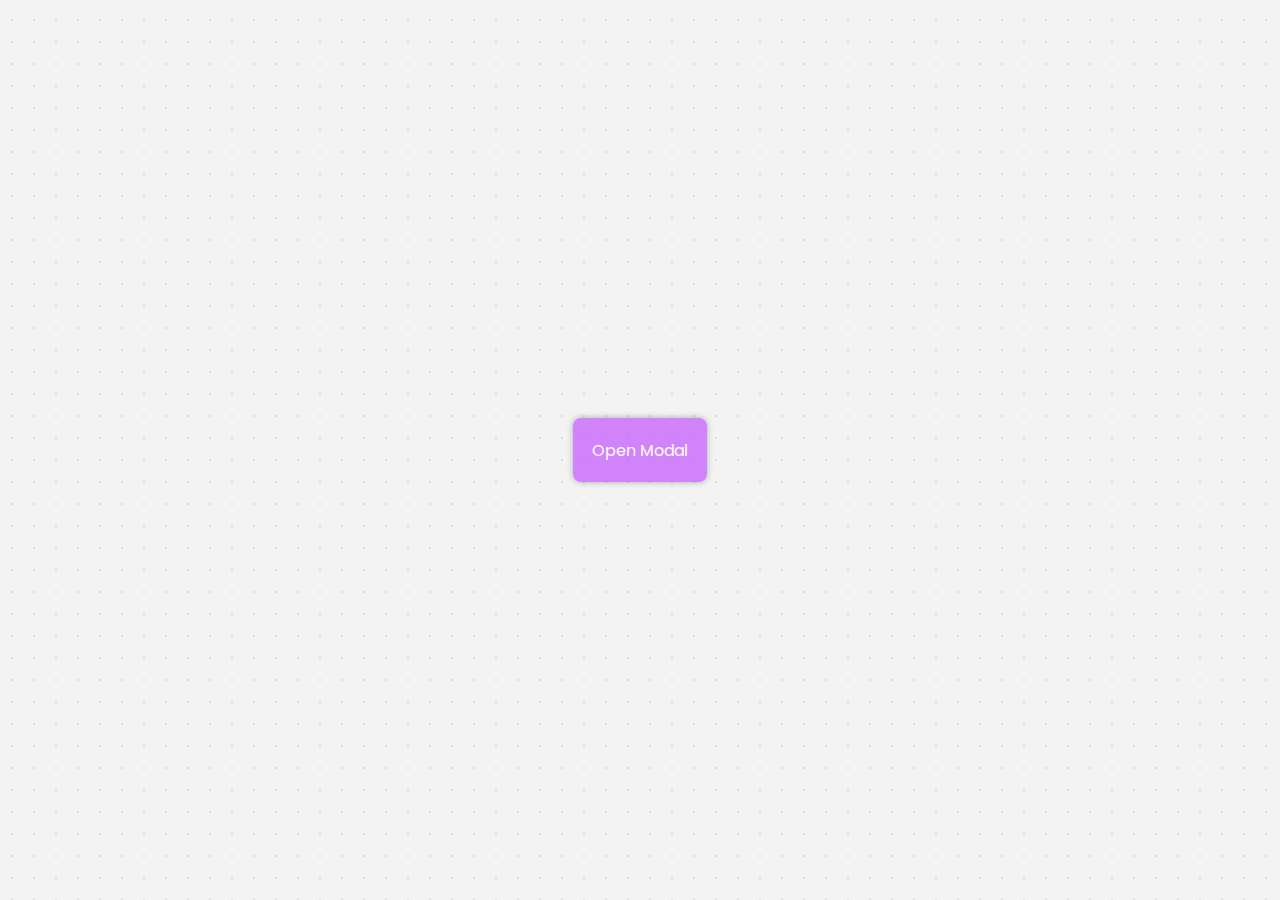
<file: index.html>
<!DOCTYPE html>
<html lang="en">

	<head>
		<!-- Defines the charset of your website. Check https://www.w3schools.com/html/html_charset.asp -->
		<meta charset="UTF-8" />

		<!--
            viewport meta will help in the responsiveness of your website. 
            width=device-width make the website follow the width of the device.
            initial-scale=1.0 will set the initial zoom level of the page.
            Check https://www.w3schools.com/css/css_rwd_viewport.asp
        -->
		<meta name="viewport" content="width=device-width, initial-scale=1.0" />

		<!-- The page title - can be seen in browser tab -->
		<title>CSS Modal</title>

		<!-- Import Poppins from Google Font - it's just to add design, I like this font -->
		<link rel="stylesheet" href="https://fonts.googleapis.com/css?family=Poppins&display=swap" />

		<!-- Link 'style.css' stylesheet and apply it to the page -->
		<link rel="stylesheet" href="style.css" />
	</head>

	<body>

		<!-- Creating an archor to be used as a button -->
		<a href="#modal" class="btn">Open Modal</a>

		<!-- This is the modal section-->
		<div class="modal-block" id="modal">

			<!-- The modal-block is here to get the target and will act as the 'holder' of the modal, it will  -->
			<div class="modal-content">

				<!-- '&times;' is an HTML entity that will be converted into a symbol. Check https://www.w3schools.com/charsets/ref_html_entities_4.asp for more HTML entities. You could link to the section it was by changing the href to the id (eg. #portfolio). -->
				<a href="#" title="Close" class="modal-close">&times;</a>

				<!-- Simple h2 element to place information -->
				<h2>This is a modal using HTML and CSS only</h2>
			</div>
		</div>
	</body>

</html>
</file>
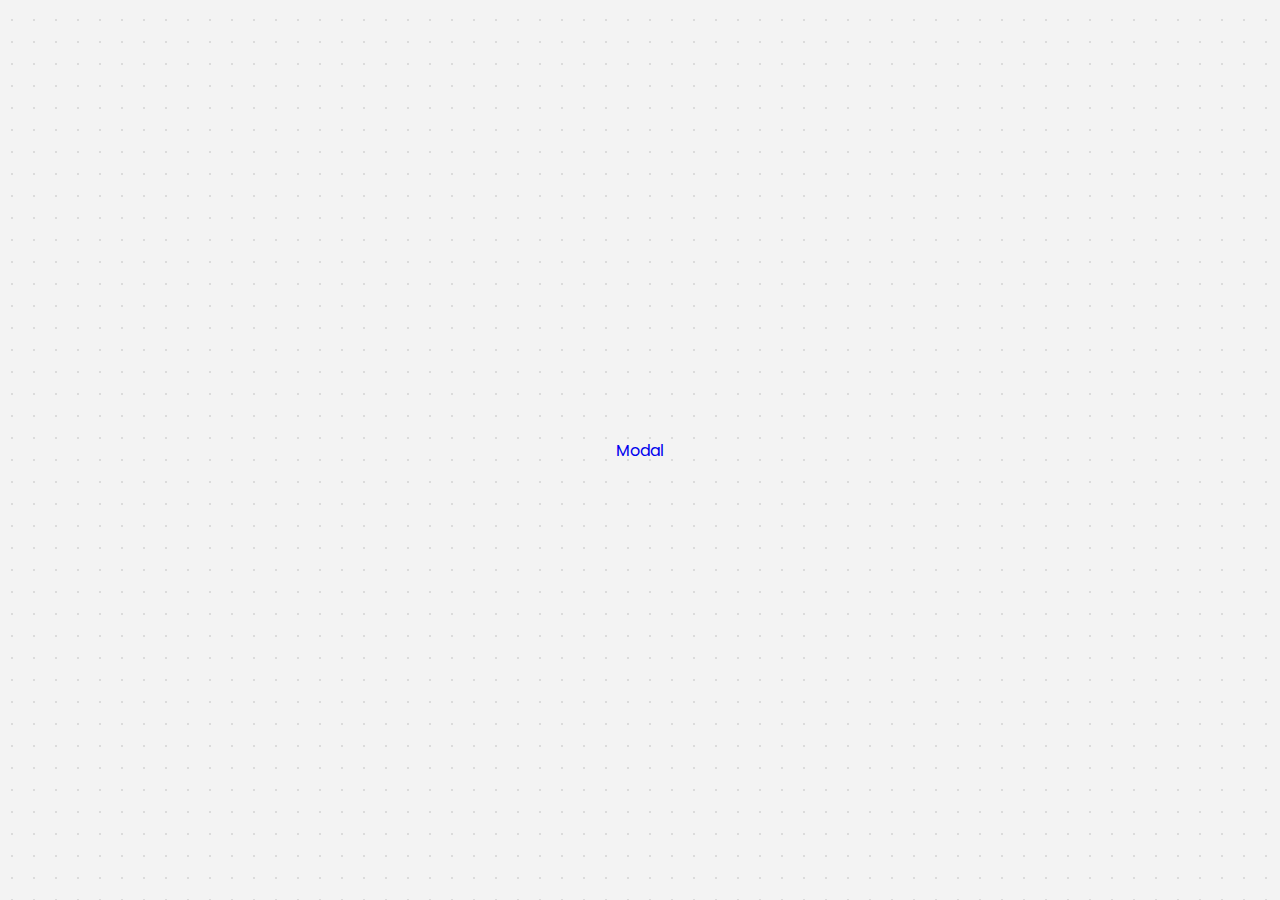
<file: bad-button.html>
<!DOCTYPE html>
<html lang="en">

	<head>
		<!-- Defines the charset of your website. Check https://www.w3schools.com/html/html_charset.asp -->
		<meta charset="UTF-8" />

		<!--
            viewport meta will help in the responsiveness of your website. 
            width=device-width make the website follow the width of the device.
            initial-scale=1.0 will set the initial zoom level of the page.
            Check https://www.w3schools.com/css/css_rwd_viewport.asp
        -->
		<meta name="viewport" content="width=device-width, initial-scale=1.0" />

		<!-- The page title - can be seen in browser tab -->
		<title>CSS Modal</title>

		<!-- Import Poppins from Google Font - it's just to add design, I like this font -->
		<link rel="stylesheet" href="https://fonts.googleapis.com/css?family=Poppins&display=swap" />

		<!-- Link 'style.css' stylesheet and apply it to the page -->
		<link rel="stylesheet" href="style.css" />
	</head>

	<body>
		<div>
			<a href="#modal">Modal</a>
		</div>

		<!-- This is the modal section-->

		<div class="modal-block" id="modal">
			<div class="modal-content">
				<!-- '&times;' is an HTML entity that will be converted into a symbol. Check https://www.w3schools.com/charsets/ref_html_entities_4.asp for more HTML entities-->
				<a href="#" title="Close" class="modal-close">&times;</a>
				<!-- when closing, you could link to the section it was by changing the href to the id (eg. #portfolio) -->
				<h2>This is a modal using HTML and CSS only</h2>
			</div>
		</div>
	</body>

</html>
</file>
<file: style.css>
/*
 *	=== THIS IS WHAT IS NEEDED TO MAKE THE MODAL. ===
*/

.modal-block {
	visibility: hidden; /* the element will start hidden*/
	opacity: 0; /* with 0 opacity */
	position: fixed; /* fixed in the page */
	background-color: rgba(0, 0, 0, .5); /* background color with opacity (red,green,blue,alpha) */
	height: 100%; /* 100% of the wiewport (page) height */
	width: 100%; /* 100% of the wiewport (page) width */
	/* this will position it at the top-left */
	top: 0; /* will be 'touching' the top border of the page */
	left: 0; /* will be 'touching' the left border of the page */

	transition: all .7s; /* added to create smooth transition to the pseudo-classes (like :target, :hover) */
	z-index: 99; /* it will place the element on layer 99 (it will be placed 'in front' of any lower value)*/
}

/* when the element is targetted, it will change to this */
.modal-block:target {
	visibility: visible; /* it will become visible */
	opacity: 1; /* it will have full opacity */
}

.modal-close {
	position: absolute; /* will be positioned based on its parent (.modal-content) */
	top: 1rem; /* distance from the top of its parent (.modal-content) */
	right: 2rem; /* distance from the right of its parent (.modal-content) */
	font-size: 1.5rem; /* using rem for accessibility */
}

.modal-content {
	position: absolute; /* will be positioned based on its parent (.modal-block) */
	top: 53%; /* % distance from left of the parent */
	left: 50%; /* % distance from left of the parent */
	height: 75%; /* % of its parent height */
	width: 60%; /* % of its parent width */
	transform: translate(-50%, -50%); /* will position the element in the middle of the screen */
	background-color: white; /* set the bckground color (you can use color-name, hex, rgba */
}

/*
 *	=== DOWN HERE IS JUST DESIGN TO LOOK BETTER ===
*/

/* it will be applied to everything in the page */
* {
	font-family: "Poppins", sans-serif; /* This will apply the Google Font into evertying */
	font-size: 1rem; /* the size of the font, using rem for more accessibility */
	box-sizing: border-box; /* this will make all border, padding, and margin to stay inside the parent (check https://developer.mozilla.org/en-US/docs/Web/CSS/box-sizing) */
}

html,
body {
	margin: 0; /* remove margin from body and html tags */
	padding: 0; /* remove padding from body and html tags */
	display: flex; /* easier to make responsive layout without float (check: https://www.w3schools.com/css/css3_flexbox.asp). Avoid using it on body or html tags. */
	width: 100vw;
	height: 100vh;
	align-items: center; /* align content vertically in a flex element */
	justify-content: center; /* align content horizontally in a flex element */

	/* Check https://developer.mozilla.org/en-US/docs/Web/CSS/linear-gradient for more info about gradient background (I've used this from https://codepen.io/edmundojr/pen/xOYJGw) */
	background: linear-gradient(90deg, #f3f3f3 20px, transparent 1%) center, linear-gradient(#f3f3f3 20px, transparent 1%) center, #dbdbdb;
	background-size: 22px 22px;
}

a {
	text-decoration: none; /* remove the decoration (the default underline from <a> elements)*/
}

/* This will create design for the btn class (button) */
.btn {
	border-radius: .5rem; /* this will create rounded border (using rem for responsiveness) */
	padding: 1.2rem; /* adding space between the content and the border of the element (using rem for responsiveness) */
	background-color: rgba(194, 82, 255, .7); /* background color with opacity (red,green,blue,alpha) */
	box-shadow: 0 0 .4rem rgba(0, 0, 0, 0.3); /* box shadow with opacity (red,green,blue,alpha) */
	color: white; /* text color to white */

	transition: all .4s; /* added to create smooth transition to the pseudo-classes (like :target, :hover) */
}

/* pseudo-class that will activate when you ':hover' the element */
.btn:hover {
	background-color: rgba(205, 112, 255, 0.7); /* background color with opacity (red,green,blue,alpha) */
}

/* will add style to these three elements/pseudo-classes */
.btn,
.btn:hover,
.btn:focus {
	outline: 0;
}

.modal-content {
	display: flex; /* easier to make responsive layout without float (check: https://www.w3schools.com/css/css3_flexbox.asp). */
	align-items: center; /* align content vertically in a flex element */
	justify-content: center; /* align content horizontally in a flex element */
	border-radius: .5rem;
	filter: drop-shadow(0 0 .5rem rgba(0, 0, 0, .3)); /**/
	padding-top: 2rem;
}

.modal-content::before {
	content: ''; /* pseudo classes like before/after need content to 'run' */
	position: absolute; /* used to position the pseudo based on its parent */
	top: -3.2vh; /* added to move the pseudo class a little higher so the effect can be visible */
	left: 0; /* left position of the content (zero) */
	height: 100px; /* the height of the content */
	width: 100%; /*will be the same width of its parent */
	background-color: inherit; /* will use the same background-color of its parent (.modal-content)*/
	z-index: 10;
	transform: skewY(-3deg); /* skewY to create diagonal effect */
}

.modal-close {
	color: black;
	position: absolute; /* added to modify the position of the close */
	top: -3.5vh;
	transition: all .7s; /* added to create smooth transition to the pseudo-classes (like :target, :hover) */
	z-index: 11;
}

.modal-close:hover {
	transition: all .4s; /* added to create smooth transition to the pseudo-classes (like :target, :hover) */
	text-shadow: 0 0 .7rem rgba(0, 0, 0, .4); /* add text shadow */
	opacity: .7; /* set opacity of the element */
}
</file>
